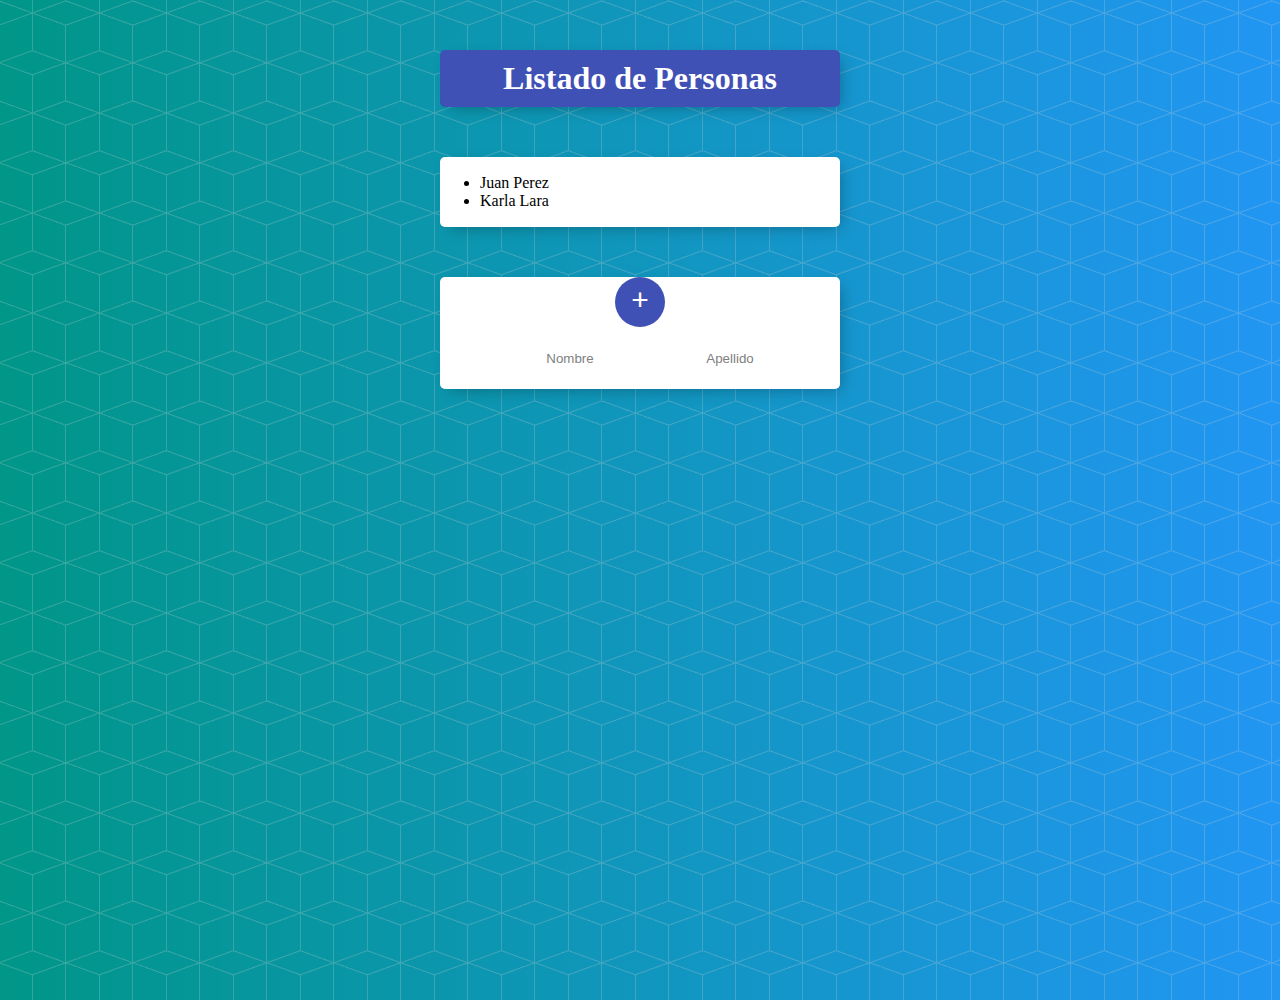
<file: Lista de personas/index.html>
<!DOCTYPE html>
<html lang="en">
<head>
    <meta charset="UTF-8">
    <meta name="viewport" content="width=device-width, initial-scale=1.0">
    <title>Listado de Personas</title>
    <link href="Css/estilos.css" rel="stylesheet"/>
</head>
<body onload="mostrarPersonas()">
    <div class="contenedor" id="cabecero">
        <h1>Listado de Personas</h1>
    </div> 

    <div class="contenedor">
        <div class="elemento">
            <ul id="personas"></ul>
        </div>
    </div>

    <div class="contenedor">
        <div style='text-align: center;'>
            <button style='cursor: pointer' onclick="agregarPersona()">+</button>
        </div>
        <form id='forma'>
            <input type="text" id='nombre' placeholder="Nombre"/>
            <input type='text' id='apellido' placeholder="Apellido"/>
        </form>
    </div>


    <script src="js/persona.js"></script>
    <script src="js/app.js"></script>
</body>
</html>
</file>
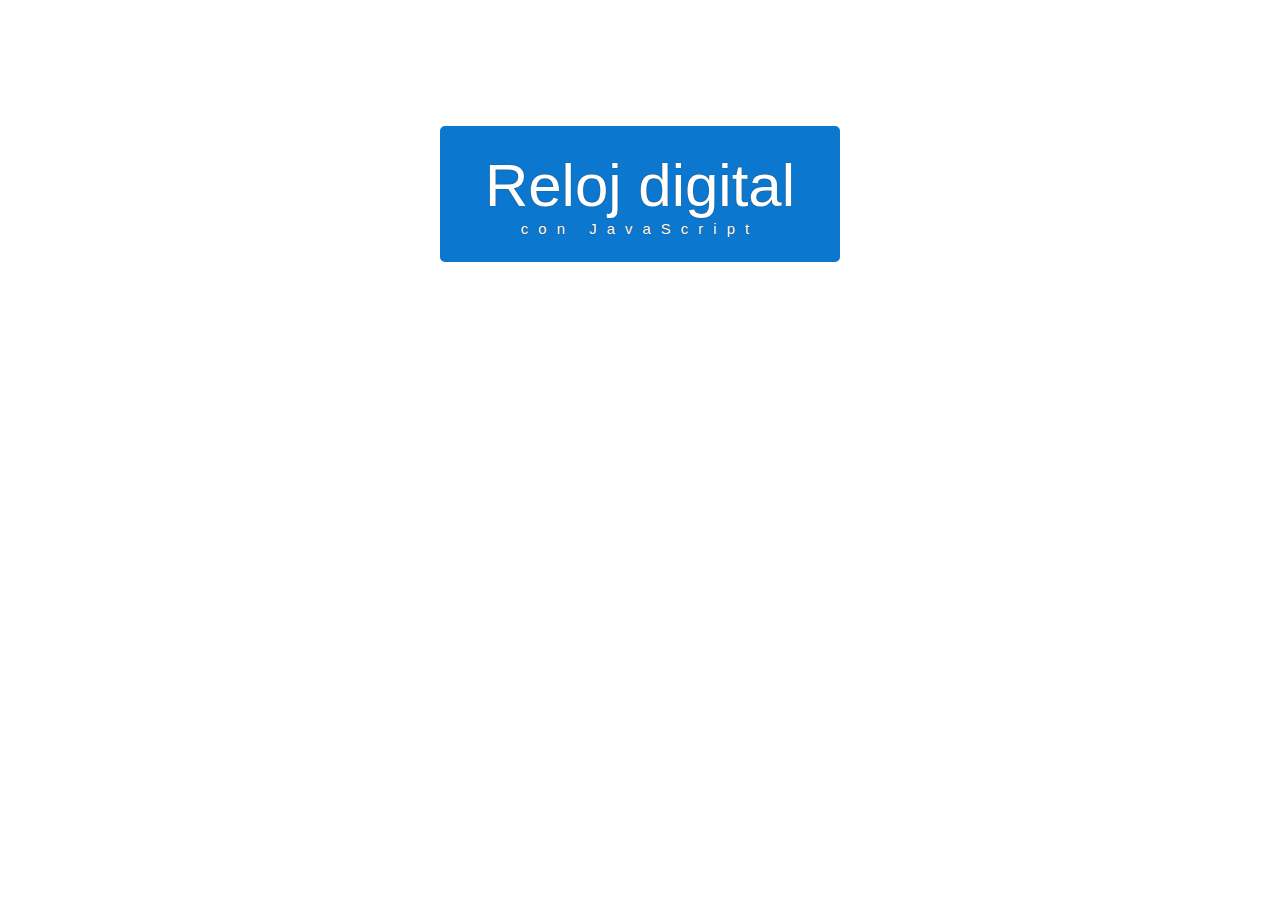
<file: Reloj/index.html>
<!DOCTYPE html>
<html lang="en">
<head>
    <meta charset="UTF-8">
    <meta name="viewport" content="width=device-width, initial-scale=1.0">
    <title>Reloj Digital</title>
    <link href="css/estilos.css" rel="stylesheet"/>
</head>
<body>

    <div id="reloj">
        <div class="reloj-contenedor" id="contenedor">
            <div id="hora">Reloj digital</div>
            <div id="fecha">con JavaScript</div>
        </div>
    </div>

    <script src="js/reloj.js"></script>
</body>
</html>
</file>
<file: Lista de personas/Css/estilos.css>
html {
    background-color: #2196f3;
    min-height: 1000px;
    font-family: "helvetica neue";
    background: url(fondo.png), #2196f3;
    background: url(fondo.png),
    -webkit-gradient(linear, right top, left top, from(#2196f3), to(#009688));
    background: url(fondo.png),
    linear-gradient(to left, #2196f3, #009688);
}

h1 {
    color: #fff;
    padding: 10px;
}

.contenedor {
    max-width: 400px;
    margin: 50px auto;
    background: white;
    border-radius: 5px;
    box-shadow: 5px 5px 15px -5px rgba(0, 0, 0, 0.3);
}

#cabecero {
    background-color: #3f51b5;
    text-align: center;
}

.elemento {
    min-height: 70px;
    display: flex;
    align-items: center;
    border-bottom: 1px solid #f1f1f1;
}

.elemento:last-child {
    border-bottom: 0;
}

input[type="checkbox"] {
    margin: 20px;
}

p {
    margin: 0;
    padding: 20px;
    font-size: 20px;
    font-weight: 200;
    color: #00204a;
}

form {
    text-align: center;
    margin-left: 20px;
}

button {
    min-height: 50px;
    width: 50px;
    border-radius: 50%;
    border-color: transparent;
    background-color: #3f51b5;
    color: #fff;
    font-size: 30px;
    padding-bottom: 6px;
    border-width: 0;
}

input[type="text"] {
    text-align: center;
    height: 60px;
    top: 10px;
    border: none;
    background: transparent;
    font-weight: 200;
    width: 40%;
}

input[type="text"]:focus {
    outline: none;
    box-shadow: inset 0 -3px 0 0 #3f51b5;
}

::placeholder {
    color: grey;
    opacity: 1;
}
</file>
<file: Reloj/css/estilos.css>
#reloj{
    font-family: sans-serif;
    font-size: 60px;
    text-shadow: 0px 0px 1px #333;
    color:#fff;
}
.reloj-contenedor{
    background-color: rgb(12, 119, 206);
    padding: 25px;
    max-width: 350px;
    text-align: center;
    border-radius: 5px;
    margin: 0 auto;
    margin-top: 10%;
}
#fecha{
    letter-spacing: 10px;
    font-size: 15px;
}
.animar{
    border: rgb(0, 0, 0) 2px solid;
}
</file>
